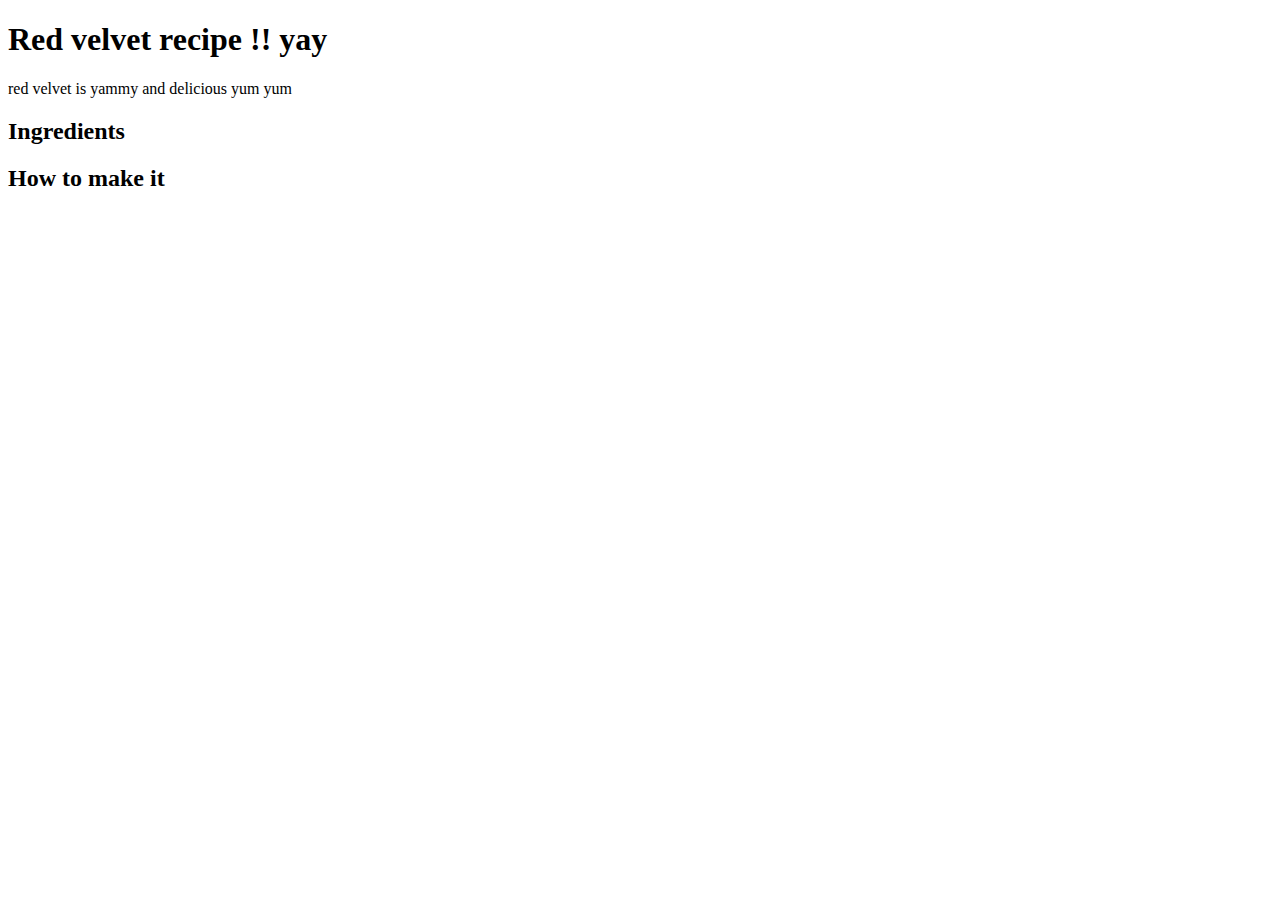
<file: Chapter-1-Introduction to HTML and CSS/Mandatory/index.html>
<!DOCTYPE html>
<html> 
    <h1> Red velvet recipe !! yay </h1>
    <p> 
red velvet is yammy and delicious yum yum 
    </p>
    <h2> Ingredients </h2>
    <p> 

    </p>
    <h2> How to make it</h2>
</html>
</file>
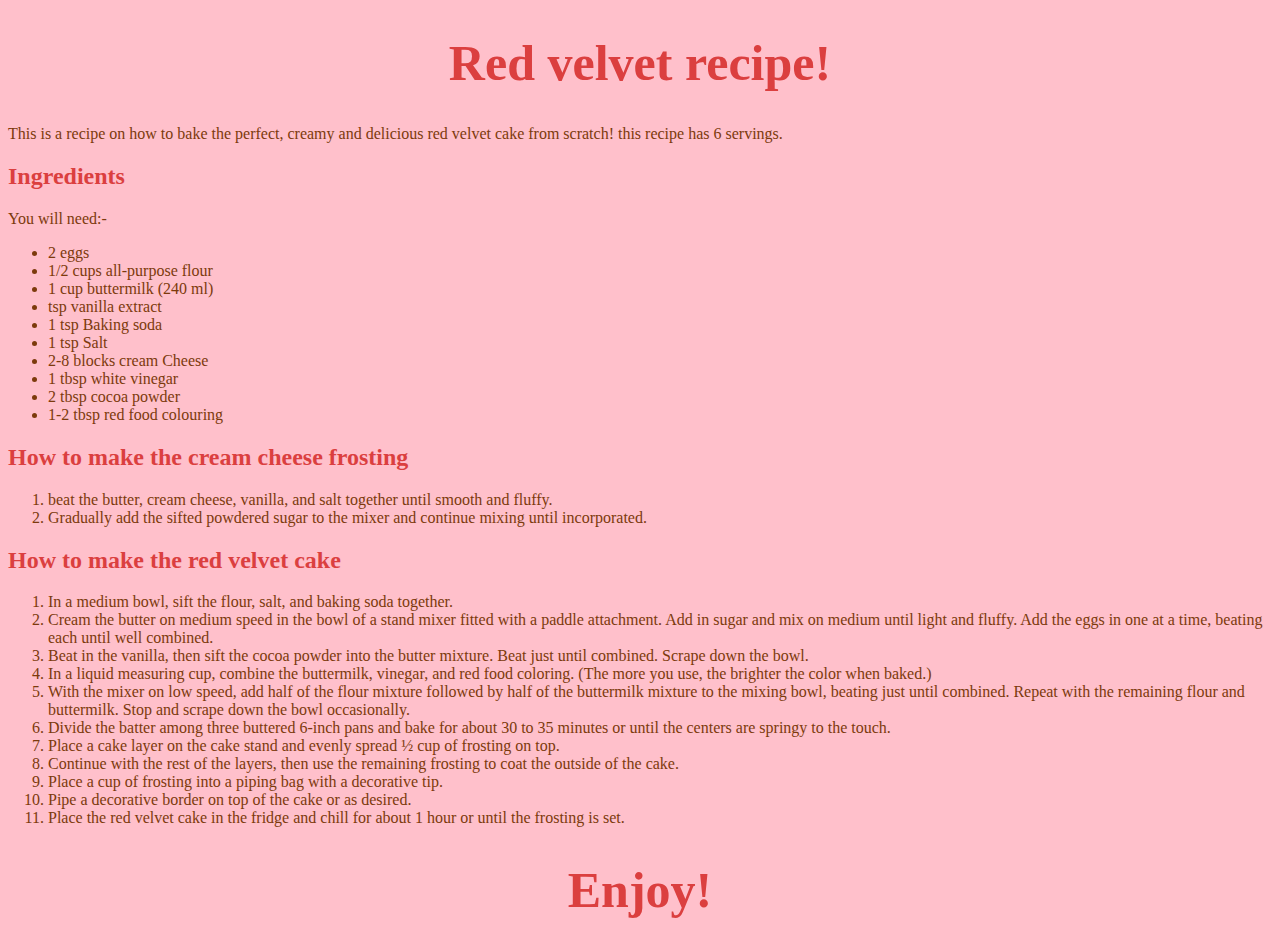
<file: Chapter-1-Introduction to HTML and CSS/Exercises/Bonus/index.html>
<!DOCTYPE html> <!-- document type  -->
<html lang="en"> <!-- starting the html document and setting the language to English -->
   <head>
      <link rel="stylesheet" href="styles.css"> <!-- href tag for the hyperlink to the external css style sheet  -->
      <title>  <!-- the webpage title -->
         Red velvet cake recipe
      </title>
   </head>

   <body> <!-- beginning of the content -->

<h1> Red velvet recipe! </h1>  <!-- main heading, h1 since it's the largest heading size-->
<p> 
   This is a recipe on how to bake the perfect, creamy and delicious red velvet cake from scratch! this recipe has 6 servings. 
</p>  <!-- short description of the recipe -->
    
   <h2>Ingredients</h2>  <!-- subheading with h2 tag for ingredients -->
   <p> You will need:-</p>
   <ul> <!-- ul tag for the unordered list of ingredients -->
      <li>2 eggs </li>  <!-- li tag for list -->
      <li>1/2 cups all-purpose flour </li>
      <li>1 cup buttermilk (240 ml) </li>
      <li>tsp vanilla extract </li>
      <li>1 tsp Baking soda</li>
      <li>1 tsp Salt</li>
      <li>2-8 blocks cream Cheese</li>
      <li>1 tbsp white vinegar</li>
      <li>2 tbsp cocoa powder</li>
      <li> 1-2 tbsp red food colouring</li>
    </ul>
   
   <h2>How to make the cream cheese frosting </h2>  <!-- another subheading for the steps on making the frosting -->
   <ol> <!-- ol tag for orderesed list since a step by step process -->
      <li>beat the butter, cream cheese, vanilla, and salt together until smooth and fluffy.</li>
      <li>Gradually add the sifted powdered sugar to the mixer and continue mixing until incorporated.</li>
   </ol>
   
   <h2> How to make the red velvet cake</h2> <!-- another subheading with h2 tag for the cake baking instructions -->
   <ol>  <!-- ol tag again for ordered list step by step baking instruction -->
       <li>In a medium bowl, sift the flour, salt, and baking soda together.</li>
       <li>Cream the butter on medium speed in the bowl of a stand mixer fitted with a paddle attachment.
       Add in sugar and mix on medium until light and fluffy. Add the eggs in one at a time, beating each until well combined.</li>
       <li>Beat in the vanilla, then sift the cocoa powder into the butter mixture. Beat just until combined. Scrape down the bowl. </li>
       <li>In a liquid measuring cup, combine the buttermilk, vinegar, and red food coloring. (The more you use, the brighter the color when baked.)</li>
       <li> With the mixer on low speed, add half of the flour mixture followed by half of the buttermilk mixture to the mixing bowl, beating just until combined.
          Repeat with the remaining flour and buttermilk. Stop and scrape down the bowl occasionally.</li>
       <li>Divide the batter among three buttered 6-inch pans and bake for about 30 to 35 minutes or until the centers are springy to the touch.</li>
       <li>Place a cake layer on the cake stand and evenly spread ½ cup of frosting on top.</li>
       <li>Continue with the rest of the layers, then use the remaining frosting to coat the outside of the cake.</li>
       <li>Place a cup of frosting into a piping bag with a decorative tip.</li>
       <li>Pipe a decorative border on top of the cake or as desired.</li>
       <li>Place the red velvet cake in the fridge and chill for about 1 hour or until the frosting is set.</li>
   </ol>





<h1> Enjoy! </h1> <!-- closing message -->
   
   </body> <!-- end of main content -->
</html> <!-- end of the HTML document -->
</file>
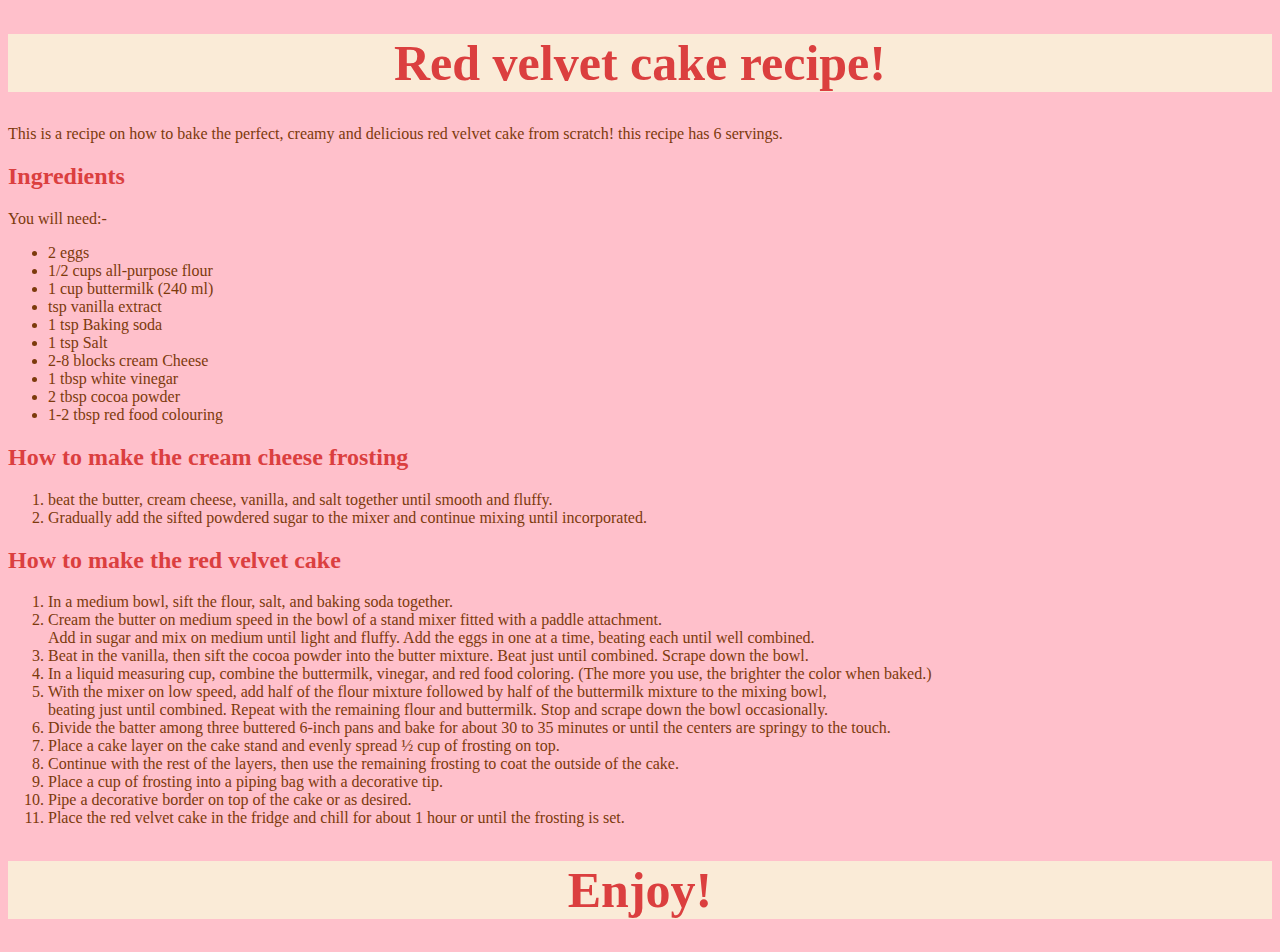
<file: Chapter-1-Introduction to HTML and CSS/Exercises/Mandatory/index.html>
<!DOCTYPE html> <!-- document type  -->
<html lang="en"> <!-- starting the html document and setting the language to english -->
<link rel="stylesheet" href="styles.css"> <!-- href tag for the hyperlink to the external css style sheet  -->

   <head>
      <title> <!-- the webpage title -->
         Red velvet cake recipe 
      </title>
   </head>
   
   <body>  <!-- beginning of the content -->
   <h1> Red velvet cake recipe! </h1>   <!-- main heading, h1 since it's the largest heading size-->

   <p> 
   This is a recipe on how to bake the perfect, creamy and delicious red velvet cake from scratch! this recipe has 6 servings. 
   </p>  <!-- short description of the recipe -->
    
   <h2>Ingredients</h2> <!-- subheading with h2 tag for ingredients -->
   <p> You will need:-</p>
   <ul> <!-- ul tag for the unordered list of ingredients -->
      <li>2 eggs </li> <!-- li tag for list -->
      <li>1/2 cups all-purpose flour </li>
      <li>1 cup buttermilk (240 ml) </li>
      <li>tsp vanilla extract </li>
      <li>1 tsp Baking soda</li>
      <li>1 tsp Salt</li>
      <li>2-8 blocks cream Cheese</li>
      <li>1 tbsp white vinegar</li>
      <li>2 tbsp cocoa powder</li>
      <li> 1-2 tbsp red food colouring</li>
    </ul>
   
   <h2>How to make the cream cheese frosting </h2> <!-- another subheading for the steps on making the frosting -->
   <ol> <!-- ol tag for orderesed list since a step by step process -->
      <li>beat the butter, cream cheese, vanilla, and salt together until smooth and fluffy.</li>
      <li>Gradually add the sifted powdered sugar to the mixer and continue mixing until incorporated.</li>
   </ol>
   
   <h2> How to make the red velvet cake</h2> <!-- another subheading with h2 tag for the  cake baking instructions -->
   <ol>  <!-- ol tag again for ordered list step by step baking instruction -->
       <li>In a medium bowl, sift the flour, salt, and baking soda together.</li>
       <li>Cream the butter on medium speed in the bowl of a stand mixer fitted with a paddle attachment. <br>
       Add in sugar and mix on medium until light and fluffy. Add the eggs in one at a time, beating each until well combined.</li>
       <li>Beat in the vanilla, then sift the cocoa powder into the butter mixture. Beat just until combined. Scrape down the bowl. </li>
       <li>In a liquid measuring cup, combine the buttermilk, vinegar, and red food coloring. (The more you use, the brighter the color when baked.)</li>
       <li> With the mixer on low speed, add half of the flour mixture followed by half of the buttermilk mixture to the mixing bowl, <br>
       beating just until combined. Repeat with the remaining flour and buttermilk. Stop and scrape down the bowl occasionally. </li>
       <li>Divide the batter among three buttered 6-inch pans and bake for about 30 to 35 minutes or until the centers are springy to the touch.</li>
       <li>Place a cake layer on the cake stand and evenly spread ½ cup of frosting on top.</li>
       <li>Continue with the rest of the layers, then use the remaining frosting to coat the outside of the cake.</li>
       <li>Place a cup of frosting into a piping bag with a decorative tip.</li>
       <li>Pipe a decorative border on top of the cake or as desired.</li>
       <li>Place the red velvet cake in the fridge and chill for about 1 hour or until the frosting is set.</li>
   </ol>
   
   <h1> Enjoy! </h1> <!-- closing message -->

    </body> <!-- end of main content -->


</html> <!-- end of the HTML document -->
</file>
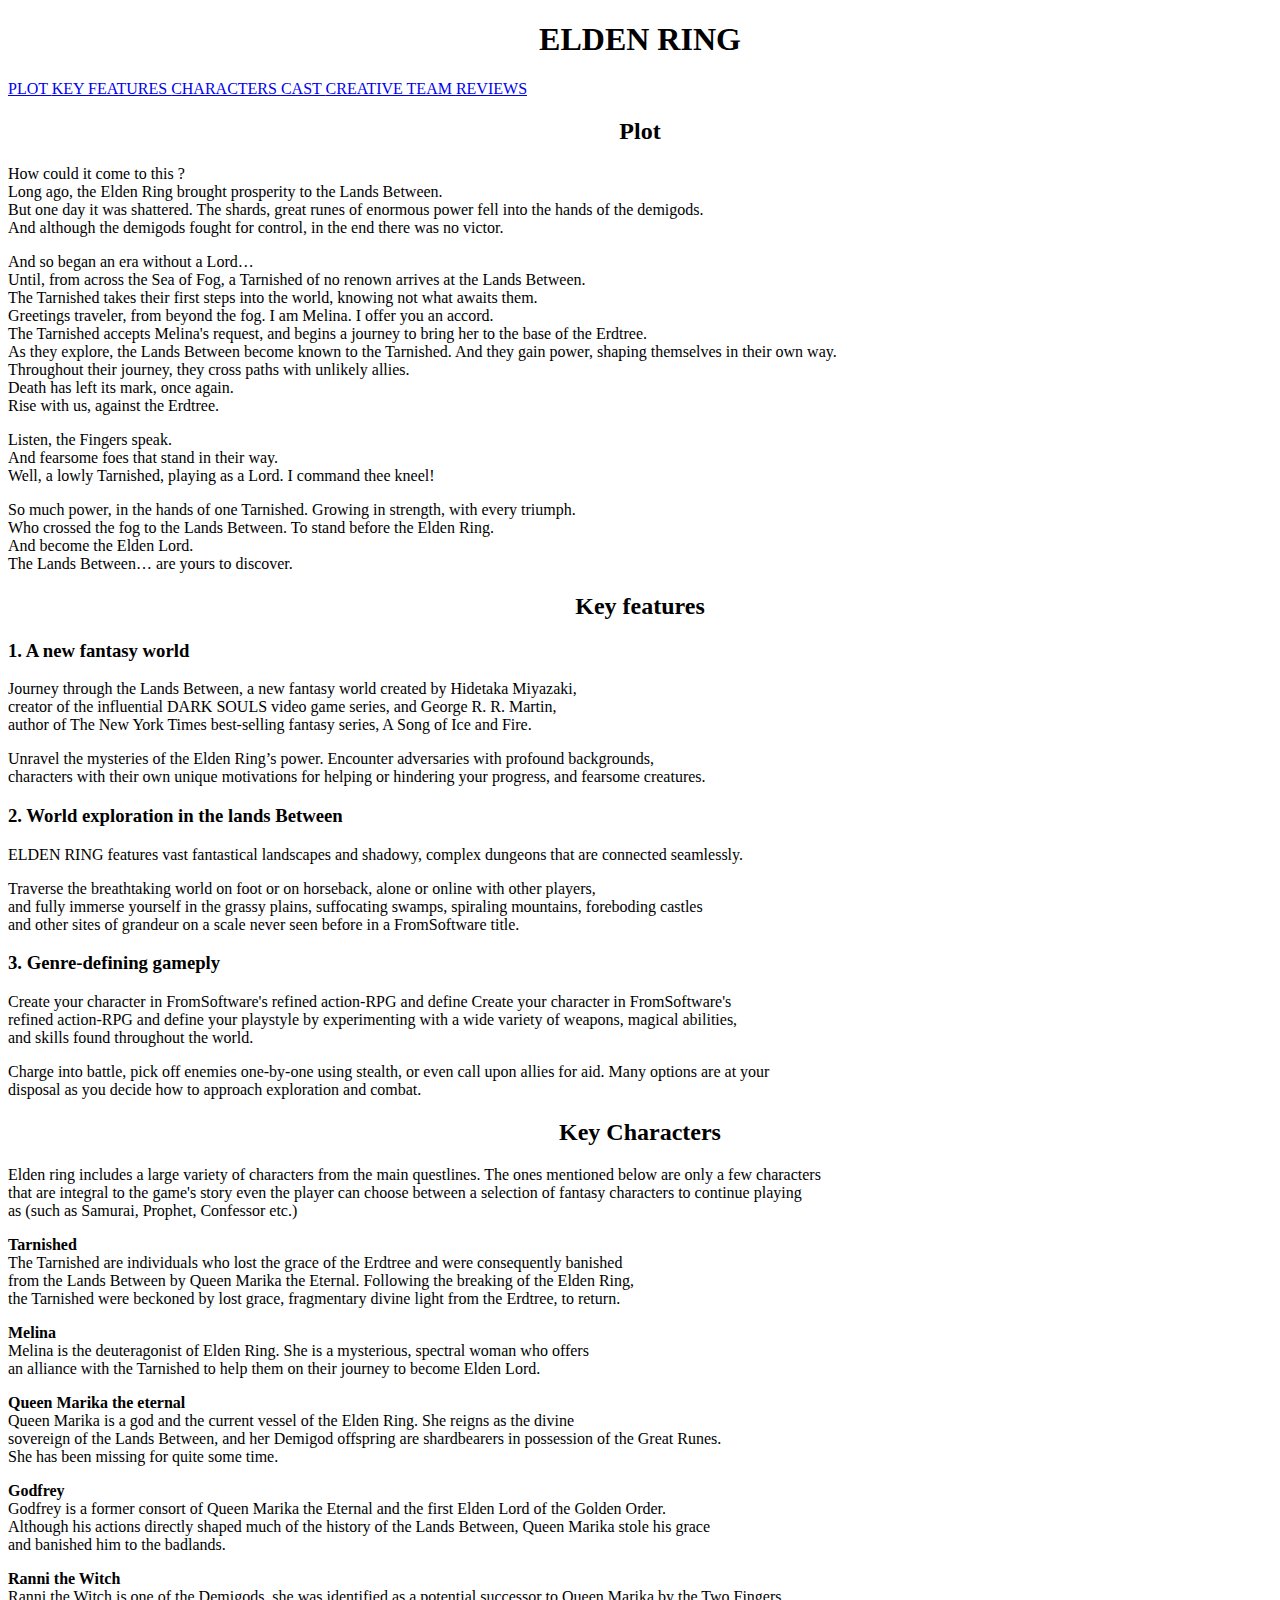
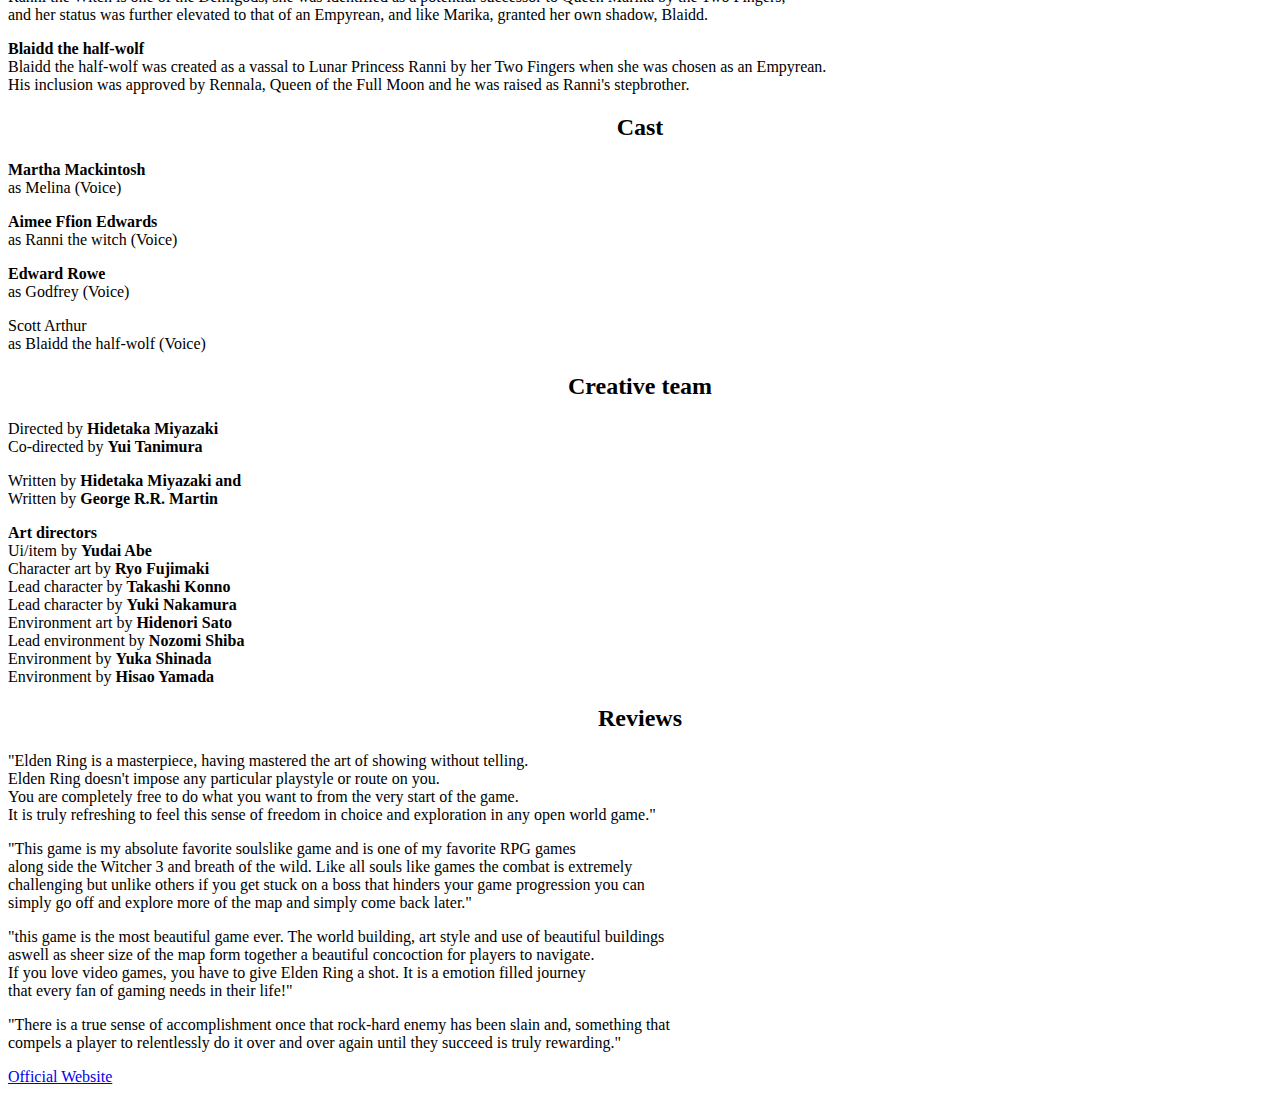
<file: Chapter-2-Links and navigation/Exercises/Mandatory/index.html>
<!DOCTYPE html>
<html lang="en">
   <head>
     <title>Elden ring video game</title> 
     <link rel="stylesheet" href="styles.css"> 
    </head>
    
    <body> 
        <header> 
            <h1> ELDEN RING </h1>
        </header> 

        <nav id="navigation" > 
            <a href="#plot"> PLOT  </a> 
            <a href="#features"> KEY FEATURES </a>
            <a href="#characters"> CHARACTERS </a>
            <a href="#cast"> CAST  </a>
            <a href="#team"> CREATIVE TEAM </a>
            <a href="#review"> REVIEWS </a>
        </nav>
            
        <h2 id="plot" class="subheading"> Plot </h2>
        <p class="content">
            How could it come to this ? <br>
            Long ago, the Elden Ring brought prosperity to the Lands Between. <br>
            But one day it was shattered. The shards, great runes of enormous power fell into the hands of the demigods. <br>
            And although the demigods fought for control, in the end there was no victor.
        </p>

        <p class="content">  
            And so began an era without a Lord… <br>
            Until, from across the Sea of Fog, a Tarnished of no renown arrives at the Lands Between. <br>
            The Tarnished takes their first steps into the world, knowing not what awaits them. <br>
            Greetings traveler, from beyond the fog. I am Melina. I offer you an accord. <br>
            The Tarnished accepts Melina's request, and begins a journey to bring her to the base of the Erdtree. <br>
            As they explore, the Lands Between become known to the Tarnished. And they gain power, shaping themselves in their own way. <br>
            Throughout their journey, they cross paths with unlikely allies. <br>
            Death has left its mark, once again. <br>
            Rise with us, against the Erdtree.
        </p>
            
        <p class="content">
            Listen, the Fingers speak. <br>
            And fearsome foes that stand in their way. <br>
            Well, a lowly Tarnished, playing as a Lord. I command thee kneel! <br>
        </p>

        <p class="content">    
            So much power, in the hands of one Tarnished. Growing in strength, with every triumph. <br>
            Who crossed the fog to the Lands Between. To stand before the Elden Ring.<br>
            And become the Elden Lord.<br>
            The Lands Between… are yours to discover.
        </p>
        
       
         <h2 id="features"  class="subheading"> Key features </h2>

         <h3 class="key"> 1. A new fantasy world </h3>
         <p class="content"> 
            Journey through the Lands Between, a new fantasy world created by Hidetaka Miyazaki, <br>
            creator of the influential DARK SOULS video game series, and George R. R. Martin, <br>
            author of The New York Times best-selling fantasy series, A Song of Ice and Fire. </p>
            
        <p class="content">
             Unravel the mysteries of the Elden Ring’s power. Encounter adversaries with profound backgrounds, <br>
             characters with their own unique motivations for helping or hindering your progress, and fearsome creatures.
        </p>
        
        <h3 class="key"> 2. World exploration in the lands Between </h3>
        <p class="content">
            ELDEN RING features vast fantastical landscapes and shadowy, complex dungeons that are connected seamlessly.
        </p>
        
        <p class="content">
            Traverse the breathtaking world on foot or on horseback, alone or online with other players, <br>
            and fully immerse yourself in the grassy plains, suffocating swamps, spiraling mountains, foreboding castles <br>
            and other sites of grandeur on a scale never seen before in a FromSoftware title. 
        </p>
        
        <h3 class="key"> 3. Genre-defining gameply </h3> 
        <p class="content">
            Create your character in FromSoftware's refined action-RPG and define Create your character in FromSoftware's <br>
            refined action-RPG and define your playstyle by experimenting with a wide variety of weapons, magical abilities, <br>
            and skills found throughout the world. </p>
        
        <p class="content">
            Charge into battle, pick off enemies one-by-one using stealth, or even call upon allies for aid. Many options are at your <br>
            disposal as you decide how to approach exploration and combat.</p>

        <h2 id="characters"  class="subheading"> Key Characters </h2>

        <p class="content">
            Elden ring includes a large variety of characters from the main questlines. The ones mentioned below are only a few characters <br>
            that are integral to the game's story even the player can choose between a selection of fantasy characters to continue playing <br>
            as (such as Samurai, Prophet, Confessor etc.)
        </p>

        <p class="content">  
            <b> Tarnished </b> <br>
            The Tarnished are individuals who lost the grace of the Erdtree and were consequently banished <br>
            from the Lands Between by Queen Marika the Eternal. Following the breaking of the Elden Ring, <br>
            the Tarnished were beckoned by lost grace, fragmentary divine light from the Erdtree, to return.

        </p>

        <p class="content">
           <b> Melina </b> <br>
            Melina is the deuteragonist of Elden Ring. She is a mysterious, spectral woman who offers <br>
            an alliance with the Tarnished to help them on their journey to become Elden Lord. 
           
        </p>

        <p class="content">
           <b> Queen Marika the eternal </b>  <br>
            Queen Marika is a god and the current vessel of the Elden Ring. She reigns as the divine <br>
            sovereign of the Lands Between, and her Demigod offspring are shardbearers in possession of the Great Runes. <br>
            She has been missing for quite some time.

        </p>

        <p class="content">
            <b> Godfrey </b> <br>  
            Godfrey is a former consort of Queen Marika the Eternal and the first Elden Lord of the Golden Order. <br>
            Although his actions directly shaped much of the history of the Lands Between, Queen Marika stole his grace <br>
            and banished him to the badlands.
        </p>

        <p class="content">
            <b> Ranni the Witch </b> <br> 
            Ranni the Witch is one of the Demigods, she was identified as a potential successor to Queen Marika by the Two Fingers, <br>
            and her status was further elevated to that of an Empyrean, and like Marika, granted her own shadow, Blaidd.
        </p>

        <p class="content">
            <b> Blaidd the half-wolf </b> <br>
            Blaidd the half-wolf  was created as a vassal to Lunar Princess Ranni by her Two Fingers when she was chosen as an Empyrean. <br>
             His inclusion was approved by Rennala, Queen of the Full Moon and he was raised as Ranni's stepbrother.
        </p>

        <h2 id="cast" class="subheading"> Cast </h2>
        <p class="content">
           <b> Martha Mackintosh </b> <br>
            as Melina (Voice)
        </p>

        <p class="content"> 
          <b>Aimee Ffion Edwards </b> <br>
            as Ranni the witch (Voice)
        </p>

        <p class="content">
          <b>Edward Rowe </b> <br>
            as Godfrey (Voice)
        </p>

        <p class="content">
             Scott Arthur  <br>
             as Blaidd the half-wolf (Voice)
        </p>

        <h2 id="team"  class="subheading"> Creative team </h2>
        <p class="content">
             Directed by <b> Hidetaka Miyazaki </b> <br>
             Co-directed by <b> Yui Tanimura </b>
        </p>

        <p class="content">
             Written by <b> Hidetaka Miyazaki and </b> <br>
             Written by <b> George R.R. Martin </b>
        </p>

        <p class="content">
            <b> Art directors </b> <br>
            Ui/item by <b> Yudai Abe </b> <br>
            Character art by <b> Ryo Fujimaki </b> <br>
            Lead character by <b> Takashi Konno</b> <br>
            Lead character by  <b> Yuki Nakamura </b>  <br>
            Environment art by <b> Hidenori Sato  </b> <br>
            Lead environment by <b> Nozomi Shiba </b>  <br>
            Environment by <b> Yuka Shinada </b> <br>
            Environment by <b> Hisao Yamada </b>
        </p>

        <h2 id="review" class="subheading"> Reviews </h2>
        <p class="content">
            "Elden Ring is a masterpiece, having mastered the art of showing without telling. <br>
            Elden Ring doesn't impose any particular playstyle or route on you. <br>
            You are completely free to do what you want to from the very start of the game. <br>
            It is truly refreshing to feel this sense of freedom in choice and exploration in any open world game."
        </p>

        <p class="content"> 
            "This game is my absolute favorite soulslike game and is one of my favorite RPG games <br>
            along side the Witcher 3 and breath of the wild. Like all souls like games the combat is extremely <br>
            challenging but unlike others if you get stuck on a boss that hinders your game progression you can <br>
            simply go off and explore more of the map and simply come back later." </p>

        <p class="content">
            "this game is the most beautiful game ever. The world building, art style and use of beautiful buildings <br>
            aswell as sheer size of the map form together a beautiful concoction for players to navigate. <br>
            If you love video games, you have to give Elden Ring a shot. It is a emotion filled journey <br>
            that every fan of gaming needs in their life!"
        </p>

        <p class="content">
            "There is a true sense of accomplishment once that rock-hard enemy has been slain and, something that<br> 
            compels a player to relentlessly do it over and over again until they succeed is truly rewarding."
        </p>

        <div id="button-container">
            <a id="officiallink" href="https://en.bandainamcoent.eu/elden-ring/elden-ring"> Official Website </a>
        </div>

    </body>
    
</html>
</file>
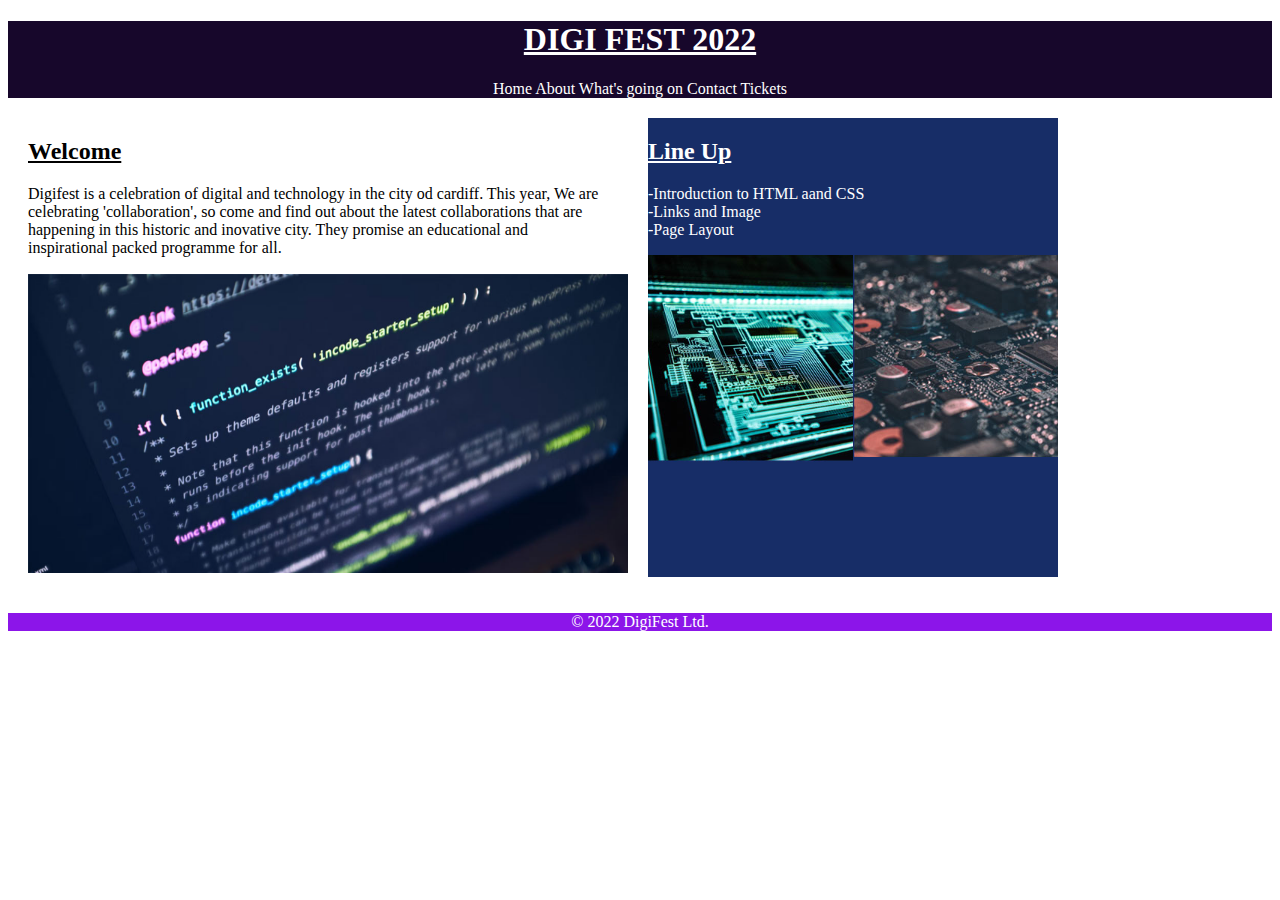
<file: Chapter-4-Page Layout/Exercises/Mandatory/index.html>
<!DOCTYPE html>  <!-- declares document type -->
<html lang="en">  <!-- starting the html document and setting the language to english -->
<link rel="stylesheet" href="styles.css"> <!-- href tag for the hyperlink to the external css style sheet  -->
    <head>
        <title> 2022 digifest </title> <!-- title of the page which shows on the browser tab -->
    </head>

    <body> <!-- beginning of the content -->
        <header>
            <h1 id="heading"> <u> DIGI FEST 2022 </u> </h1>
            <nav id="nav">   <!-- navigation bar with plain text links -->
                Home About What's going on Contact Tickets
            </nav>
        </header>

        
        <main>
                <article>  <!-- article tag for an independent piece of content -->
            <h2> <u> Welcome </u> </h2>  <!-- welcome heading with u tag to underline -->
            <p>  <!--content -->
                Digifest is a celebration of digital and technology in the city od cardiff. This year, We are <br>
                celebrating 'collaboration', so come and find out about the latest collaborations that are <br>
                happening in this historic and inovative city. They promise an educational and <br>
                inspirational packed programme for all.
            </p>        
            <img id="digifest1" src="Screenshot 2025-04-24 191547.png" alt="digifest">

                </article>  
                
               

        <aside>  <!-- aside tag for content that somewhat relates to the main article -->
            <h2 id="subheading"> <u> Line Up </u></h2>
            <p id="side">
                -Introduction to HTML aand CSS<br>
                -Links and Image <br>
                -Page Layout
            </p>
            <div class="row"> <!--  div tag for container for the image -->
                <div class="column"> <!--  nested div tag for the image -->
                    <img src="Screenshot 2025-04-24 191554.png"> 
                </div> 
            </div>
            <div class="row">
                <div class="column">
                    <img src="Screenshot 2025-04-24 191601.png">
                </div>
            </div>
        </aside> 
        
        </main>


    </body>  <!-- end of content -->
    <footer> <!-- footer tag for the footer containing the copyright -->
        <p id="copyright"> &copy; 2022 DigiFest Ltd. </p>
    </footer>
</html> <!-- end of document -->
</file>
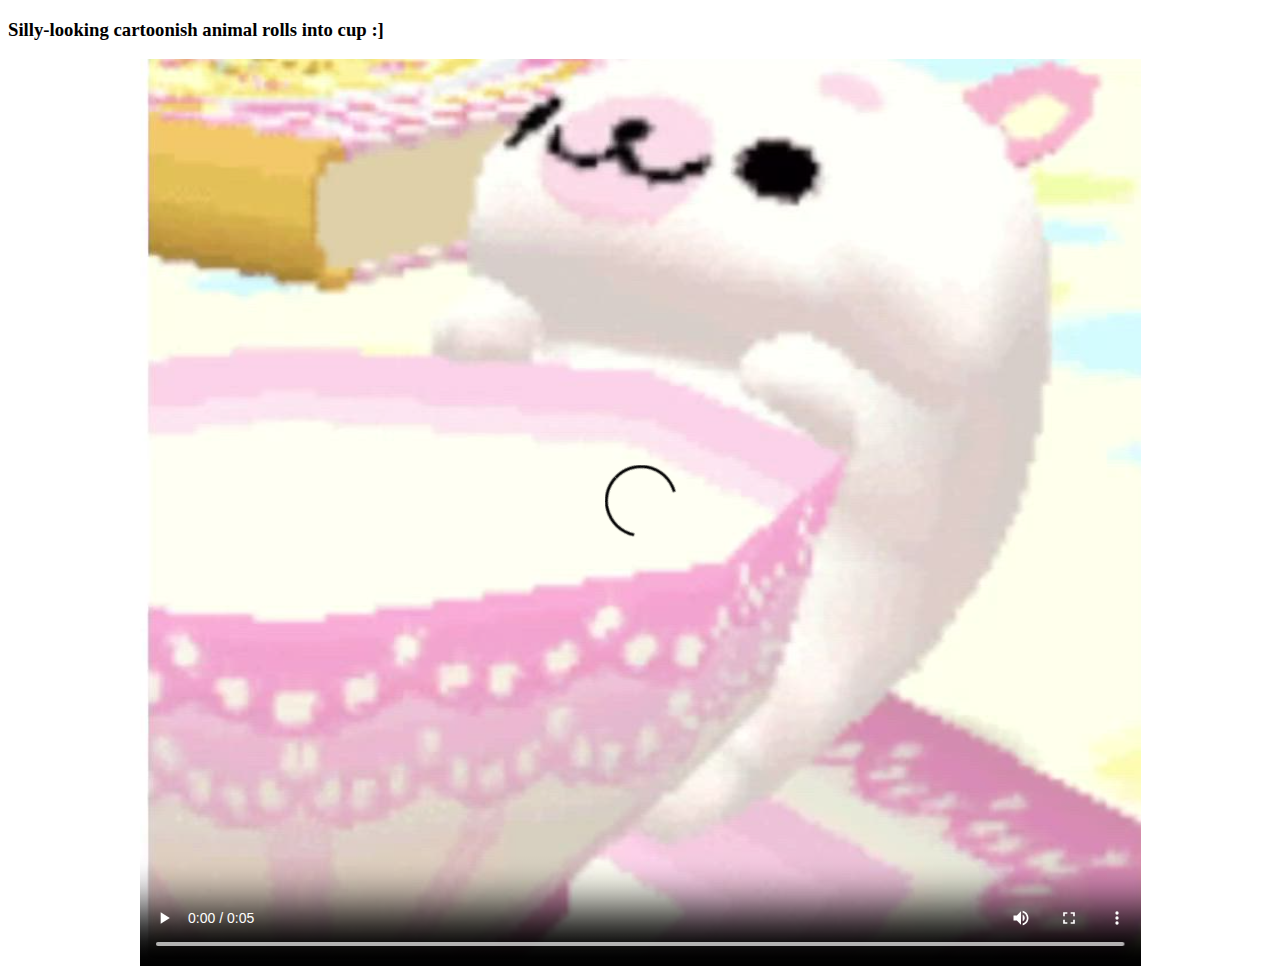
<file: Chapter-5-Embedded Content/Exercises/Mandatory/index.html>
<!DOCTYPE html>
<html lang="en">
    <link rel="stylesheet" href="styles.css">

<header> 
    <title> video </title>
</header>

<body>

    <head>
        <h3> Silly-looking cartoonish animal rolls into cup :] </h3>
    </head>

    <div id=vid>
        <video id="rolling-creature" controls loop poster="Screenshot 2025-04-27 213624.png">
            <source src="60544953d5174b165fe7d0a3ff0ac9b1.mp4" type="video/mp4">    
        </video>
    </div>

</body>


</html>
</file>
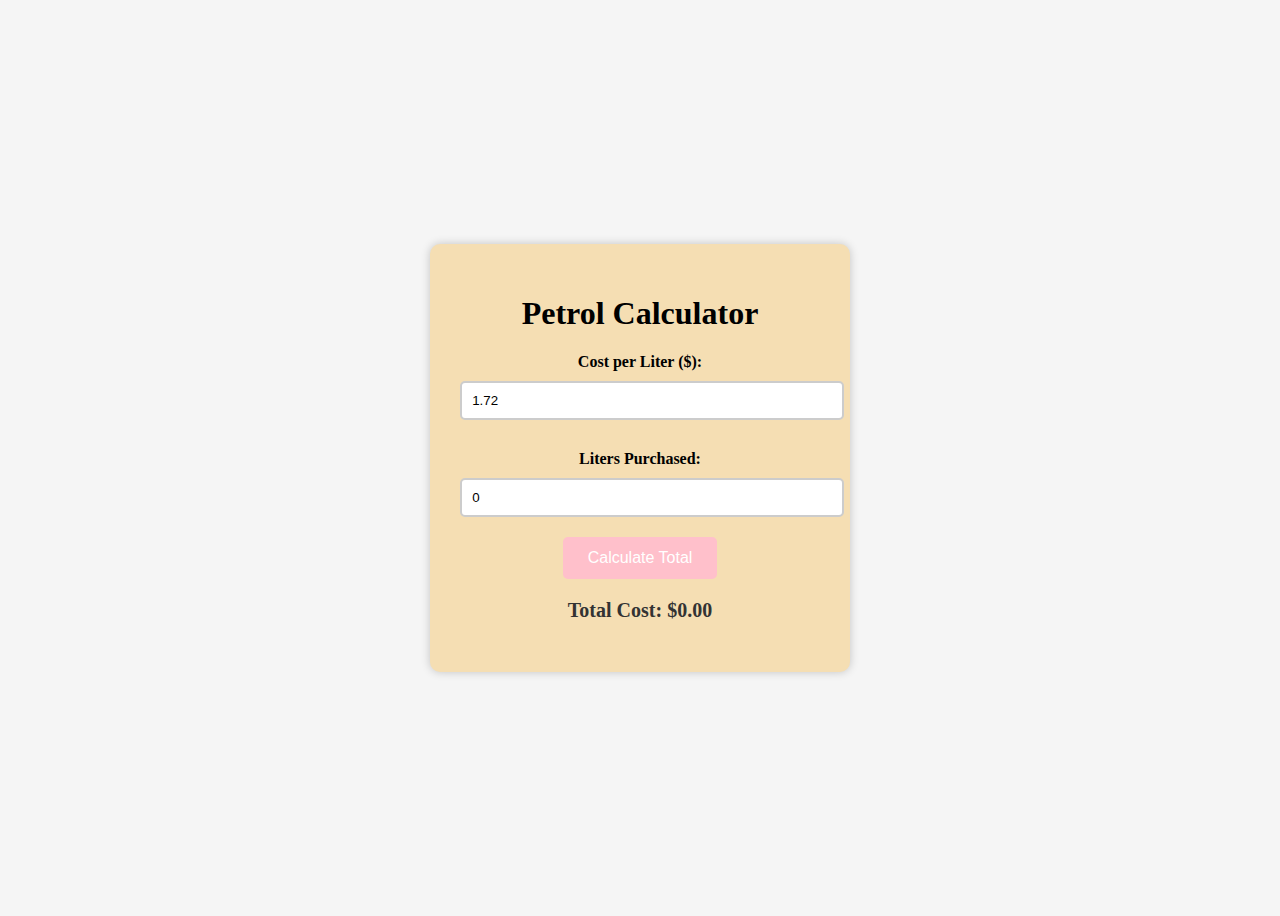
<file: Chapter-6-Javascript/Exercises/Mandatory/index.html>
<!DOCTYPE html>
<html lang="en">
<link rel="stylesheet" href="styles.css"> 
<head>
    <title>Calculator</title>
<body>

    <div class="container">
        <h1>Petrol Calculator</h1>

        <label for="costPerLiter">Cost per Liter ($):</label>
        <input type="number" id="costPerLiter" value="1.72" step="0.01">

       
        <label for="litersPurchased">Liters Purchased:</label>
        <input type="number" id="litersPurchased" value="0" step="0.1">

       
        <button onclick="calculateTotal()">Calculate Total</button>

        
        <p id="totalCost">Total Cost: $0.00</p>
    </div>

   
    <script src="script.js"></script>  <!-- .ink to external JavaScript -->

</body>
</html>
</file>
<file: Chapter-1-Introduction to HTML and CSS/Exercises/Bonus/styles.css>
body {background-color:pink;}
 
  h1 {color:rgb(219, 63, 63);
font-size: 50px;
text-align: center;
  }
 

  h2{color:rgb(219, 63, 63);
    }

  ul{color:rgb(124, 58, 12);}

  ol{color:rgb(124, 58, 12);}
  
  p {color:rgb(124, 58, 12);
    }
</file>
<file: Chapter-1-Introduction to HTML and CSS/Exercises/Mandatory/styles.css>
body {background-color:pink; 
} /* body element to target the body tag */
 
  h1 {color:rgb(219, 63, 63); 
    background-color: antiquewhite;
    font-size: 50px;
    text-align: center;
  } 
  
  h2{color:rgb(219, 63, 63);
  }

  ul{color:rgb(124, 58, 12);
  }

  ol{color:rgb(124, 58, 12);
  }
  
  p {color:rgb(124, 58, 12);
  }

  #desc {
    text-align: center;
  }
</file>
<file: Chapter-2-Links and navigation/Exercises/Mandatory/styles.css>
h1 {
    text-align: center;
}

h2.subheading {
    text-align: center;

}
</file>
<file: Chapter-4-Page Layout/Exercises/Mandatory/styles.css>
header{
    background-color:  #17072b;  /* sets the background color of the header to a dark blue shade */
}

#heading{
    text-align: center; 
    color:  #FFFFFF;
}
 /* centers the main heading text and sets its color to white */

#nav{
    text-align: center;
    color: #FFFFFF;
}
 /* centers the navigation text and sets its color to white */

main {
    display: flex; /* Makes the main content a flexible box layout (flexbox) */
    gap: 20px; /* adds 20px space between items */
    padding: 20px; /* gives padding inside the main area */
}

#digifest1{
    height:300px; /* sizes */
    width: 600px
}

aside{
    background-color: #172d67; 
    float: right;    /* makes the aside float to the right */
}

#subheading{
    color: #FFFFFF;
}

#side{
    color: #FFFFFF;
}

.column{
    float:left;
}
/* floats the column divs to the left*/

.row {
    float: right;
}
 /* floats the row divs to the right*/

 /* the styling above places the images side by side */

#copyright{
    text-align: center;
    color: #FFFFFF;
}

footer{
    background-color:#8c15e9;
}
</file>
<file: Chapter-5-Embedded Content/Exercises/Mandatory/styles.css>
#vid{
    text-align: center;
}
</file>
<file: Chapter-6-Javascript/Exercises/Mandatory/styles.css>
body {
    background-color: #f5f5f5;
    display: flex;
    justify-content: center;
    align-items: center;
    height: 100vh;
}

.container {
    background-color: wheat;
    padding: 30px;
    border-radius: 10px;
    box-shadow: 0 0 10px rgba(0,0,0,0.2);
    text-align: center;
}


input[type="number"] {
    width: 100%;
    padding: 10px;
    margin: 10px 0 20px;
    border: 2px solid #ccc;
    border-radius: 5px;
}

input[type="number"]:focus {
    border-color: pink;
    outline: none;
}

label {
    display: block;
    margin-top: 10px;
    font-weight: bold;
}

button {
    background-color: pink;
    color: white;
    padding: 12px 25px;
    border: none;
    border-radius: 5px;
    cursor: pointer;
    font-size: 16px;
    transition: 0.3s;
}

button:hover {
    background-color: pink;
}

/* Styling for the total cost text */
#totalCost {
    margin-top: 20px;
    font-size: 20px;
    font-weight: bold;
    color: #333;
}
</file>
